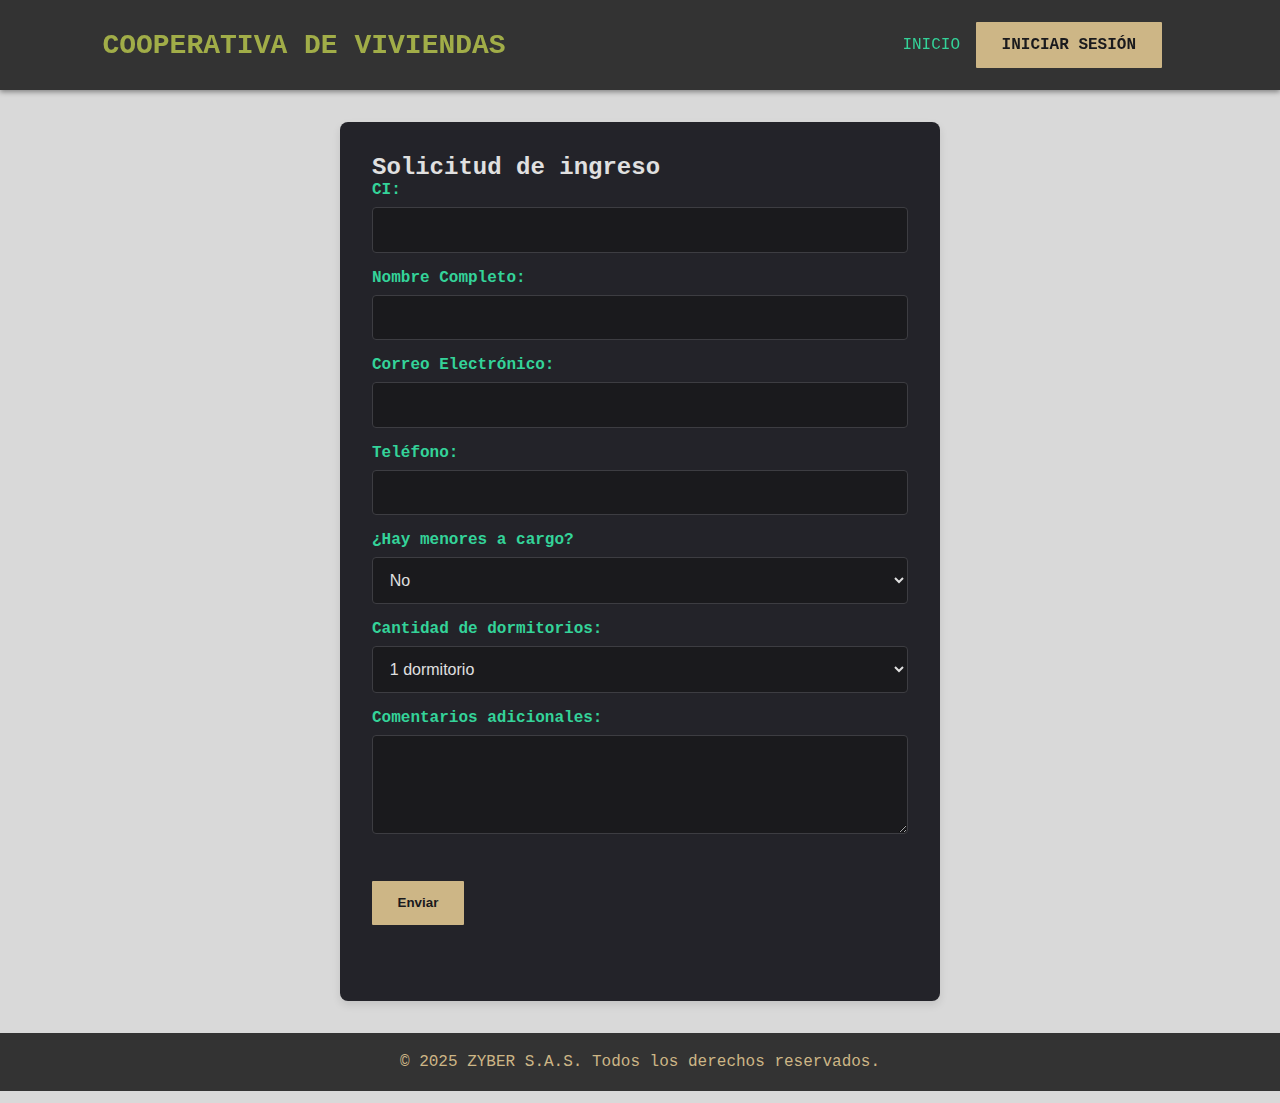
<file: formulario.html>
<!DOCTYPE html>
<html lang="es">
<head>
  <meta charset="UTF-8" />
  <meta name="viewport" content="width=device-width, initial-scale=1.0"/>
  <title>Solicitud de afiliación</title>
  <link href="https://fonts.googleapis.com/css2?family=REM:ital,wght@0,100..900;1,100..900&display=swap" rel="stylesheet">
  <link rel="stylesheet" href="css/estilos.css">
  <script src="js/landing.js" defer></script>
</head>
<body>
  <!-- Header (simple) -->
  <header>
    <div class="container">
      <a href="index.html" id="logo">COOPERATIVA DE VIVIENDAS</a>
      <nav>
        <ul>
          <li><a href="index.html" class="active">INICIO</a></li>
          <li><a href="login.html" class="btn login-btn">INICIAR SESIÓN</a></li>
        </ul>
      </nav>
    </div>
  </header>

  <main class="container">
    <!-- SIN action; lo maneja landing.js -->
    <form id="registro-form" class="form-cliente" autocomplete="off">
      <h2>Solicitud de ingreso</h2>

      <div class="form-group">
        <label for="CI">CI:</label>
        <input type="text" id="CI" name="CI" required />
      </div>

      <div class="form-group">
        <label for="nombre">Nombre Completo:</label>
        <input type="text" id="nombre" name="nombre" required />
      </div>

      <div class="form-group">
        <label for="email">Correo Electrónico:</label>
        <input type="email" id="email" name="email" required />
      </div>

      <div class="form-group">
        <label for="telefono">Teléfono:</label>
        <input type="tel" id="telefono" name="telefono" required />
      </div>

      <div class="form-group">
        <label for="menores_cargo">¿Hay menores a cargo?</label>
        <select id="menores_cargo" name="menores_cargo" required>
          <option value="no">No</option>
          <option value="si">Sí</option>
        </select>
      </div>

      <div class="form-group">
        <label for="intereses">Cantidad de dormitorios:</label>
        <!-- VALUES NUMÉRICOS -->
        <select id="intereses" name="intereses" required>
          <option value="1">1 dormitorio</option>
          <option value="2">2 dormitorios</option>
          <option value="3">3 dormitorios</option>
        </select>
      </div>

      <div class="form-group">
        <label for="mensaje">Comentarios adicionales:</label>
        <textarea id="mensaje" name="mensaje" rows="4"></textarea>
      </div>

      <button type="submit" class="btn">Enviar</button>
      <p data-form-msg style="margin-top:.5rem;min-height:1.25rem;"></p>
    </form>
  </main>

  <footer>
    <div class="container">
      <p>&copy; 2025 ZYBER S.A.S. Todos los derechos reservados.</p>
    </div>
  </footer>
</body>
</html>
</file>
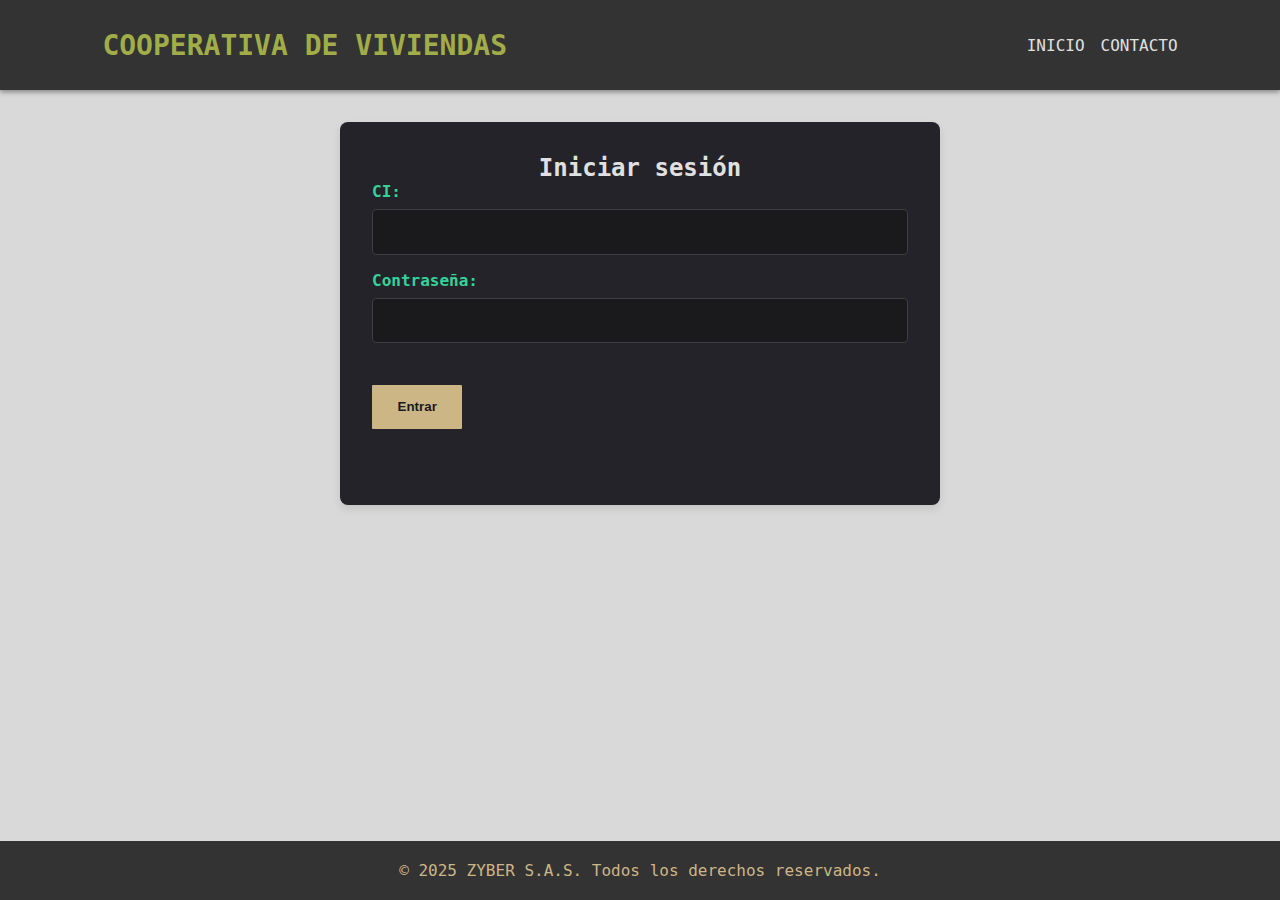
<file: login.html>
<!DOCTYPE html>
<html lang="es">
<head>
  <meta charset="UTF-8" />
  <meta name="viewport" content="width=device-width, initial-scale=1.0"/>
  <title>Iniciar sesión | Cooperativa</title>
  <link rel="stylesheet" href="css/estilos.css" />
  <link href="https://fonts.googleapis.com/css2?family=REM:ital,wght@0,100..900;1,100..900&display=swap" rel="stylesheet" />
  <script src="js/landing.js" defer></script>
</head>
<body>
  <!-- Header -->
  <header>
    <div class="container">
      <a href="#" id="logo">COOPERATIVA DE VIVIENDAS</a>
      <nav>
        <ul>
          <li><a href="index.html">INICIO</a></li>
          <li><a href="formulario.html">CONTACTO</a></li>
        </ul>
      </nav>
    </div>
  </header>

  <!-- Formulario de login -->
  <main class="container">
    <!-- Lo maneja landing.js -->
    <form id="login-form" class="form-cliente" autocomplete="off">
      <h2 style="text-align: center;">Iniciar sesión</h2>

      <div class="form-group">
        <label for="ci_usuario">CI:</label>
        <input type="text" id="ci_usuario" name="ci_usuario" required />
      </div>

      <div class="form-group">
        <label for="password">Contraseña:</label>
        <input type="password" id="password" name="password" required />
      </div>

      <button type="submit" class="btn">Entrar</button>
      <p data-form-msg style="margin-top:.5rem;min-height:1.25rem;"></p>
    </form>
  </main>

  <!-- Footer -->
  <footer>
    <div class="container">
      <p>&copy; 2025 ZYBER S.A.S. Todos los derechos reservados.</p>
    </div>
  </footer>
</body>
</html>
</file>
<file: css/estilos.css>
html { height: 100%; }
* { margin: 0; padding: 0; box-sizing: border-box; }
body {
    height: 100%;
    display: grid;
    grid-template-rows: auto 1fr auto;
    font-family: "Geist Mono", monospace;
    font-optical-sizing: auto;
    font-weight: 400;
    color: #116781;
    background-color: #D9D9D9;
    overflow-x: hidden;
    transition: all .4s;
}

.container {
    width: 84%;
    max-width: 1096px;
    margin: 0 auto;
}

/* Header */
header {
    min-height: 90px;
    position: sticky;
    top: 0;
    z-index: 4;
    background: #333333;
    color: #d60808;
    box-shadow: 0px 2px 5px rgba(0, 0, 0, 0.4);
}

#logo {
    text-decoration: none;
    color: #A1AD48;
    font-size: 28px;
    font-weight: 700;
}

header .container {
    display: flex;
    justify-content: space-between;
    align-items: center;
    height: 100%;
}

nav ul {
    display: flex;
}

nav ul li {
    list-style: none;
    margin-left: 16px;
}

nav a {
    text-decoration: none;
    color: #E0E0E0;
    transition: color .4s;
    font-weight: 500;
}

nav a:hover, .active {
    color: #34D399; /* Verde suave para resaltar */
}

/* Hero Section */
#hero {
    background-color: #FFFFFF;
    padding: 60px 0;
    display: flex;
    align-items: center;
    color: #F0F0F0;
}

.hero-content {
    display: grid;
    grid-template-columns: 1fr 1fr;
    gap: 20px;
    align-items: center;
}

.hero-text h1 {
    font-size: 2.5rem;
    color: #2C3E50;
    margin-bottom: 1rem;
    font-weight: 600;
}

.hero-text p {
    font-size: 1.2rem;
    color: #A0AEC0;
    margin-bottom: 1.5rem;
}

.hero-text .btn {
    background-color: #CDB686;
    color: #1A1A1D;
    padding: 0.75rem 1.5rem;
    border-radius: 25px;
    cursor: pointer;
    border: none;
    font-size: 1rem;
    font-weight: 500;
    transition: background-color 0.3s ease;
}

.hero-text .btn:hover {
    background-color: #2B6CB0;
}

.hero-image img {
    width: 100%;
    border-radius: 10px;
}

/* Footer */
footer {
    background-color: #333333;
    color: #CDB686;
    padding: 20px 0;
    text-align: center;
}

footer p {
    margin: 0;
}

/* Responsive Design */
@media (max-width: 768px) {
    .hero-content {
        grid-template-columns: 1fr;
        text-align: center;
    }
    .hero-image img {
        margin-top: 20px;
    }
}

/* Button Styles */
.btn {
    background: #CDB686;
    color: #1A1A1D;
    padding: .9rem 1.6rem;
    border-radius: 1px;
    cursor: pointer;
    margin: 1.6rem 1rem 1rem 0;
    transition: all .3s;
    border: none;
    font-weight: 600;
}

.btn:hover {
    background: #2B6CB0;
    color: #ffffff;
}

.btn-blanco {
    background: #ffffff;
    color: #A1AD48;
}

.btn-blanco:hover {
    background: #2C2C34;
    color: #ffffff;
}

/* Planes Section */
#planes h1 {
    text-align: center;
    color: #2C3E50;
    margin-top: 2rem;
    margin-bottom: 0.5rem;
    font-size: 2rem;
    font-weight: 600;
}

#planes p {
    text-align: center;
    color: #A0AEC0;
    margin-bottom: 2rem;
    font-size: 1.1rem;
}

/* Table Styles */
.tabla-planes {
    width: 100%;
    border-collapse: collapse;
    margin: 2rem 0;
    font-size: 1rem;
    text-align: left;
    background-color: #3f3f41;
    color: #E0E0E0;
    box-shadow: 0px 4px 8px rgba(0, 0, 0, 0.1);
}

.tabla-planes th,
.tabla-planes td {
    padding: 1rem;
    border: 1px solid #3D3D42;
}

.tabla-planes th {
    background-color: #12766a;
    color: #E0E0E0;
    font-weight: 600;
    text-align: center;
}

.tabla-planes tr:nth-child(even) {
    background-color: #1E1E24;
}

/* Form Styles */
.form-cliente {
    max-width: 600px;
    margin: 2rem auto;
    background-color: #232329;
    padding: 2rem;
    border-radius: 8px;
    box-shadow: 0px 4px 8px rgba(0, 0, 0, 0.1);
    color: #E0E0E0;
}

.form-group {
    margin-bottom: 1rem;
}

.form-group label {
    display: block;
    font-weight: 600;
    margin-bottom: 0.5rem;
    color: #34D399;
}

.form-group input, 
.form-group select, 
.form-group textarea {
    width: 100%;
    padding: 0.8rem;
    border: 1px solid #3D3D42;
    border-radius: 4px;
    font-size: 1rem;
    background-color: #1A1A1D;
    color: #E0E0E0;
}

.form-group textarea {
    resize: vertical;
}
section {
      padding: 3rem 5%;
      max-width: 1200px;
      margin: auto;
    }
    .features {
      display: flex;
      flex-wrap: wrap;
      gap: 2rem;
      justify-content: center;
      margin-top: 2rem;
    }
    .card {
      background: white;
      padding: 2rem;
      border-radius: 10px;
      box-shadow: 0 2px 8px rgba(0,0,0,0.05);
      flex: 1 1 250px;
      text-align: center;
    }
    .card i {
      font-size: 2rem;
      color: #ffa600;
      margin-bottom: 1rem;
    }
    /* === Panel de socio (ajustes mínimos) === */
.muted { color:#A0AEC0; }
.hours-list { list-style:none; padding-left:0; }
.hours-list li { padding:.45rem 0; border-bottom:1px solid #1e2530; }
.tag { display:inline-block; background:#12766a; color:#E0E0E0; padding:.15rem .5rem; border-radius:4px; font-size:.8rem; }
</file>
